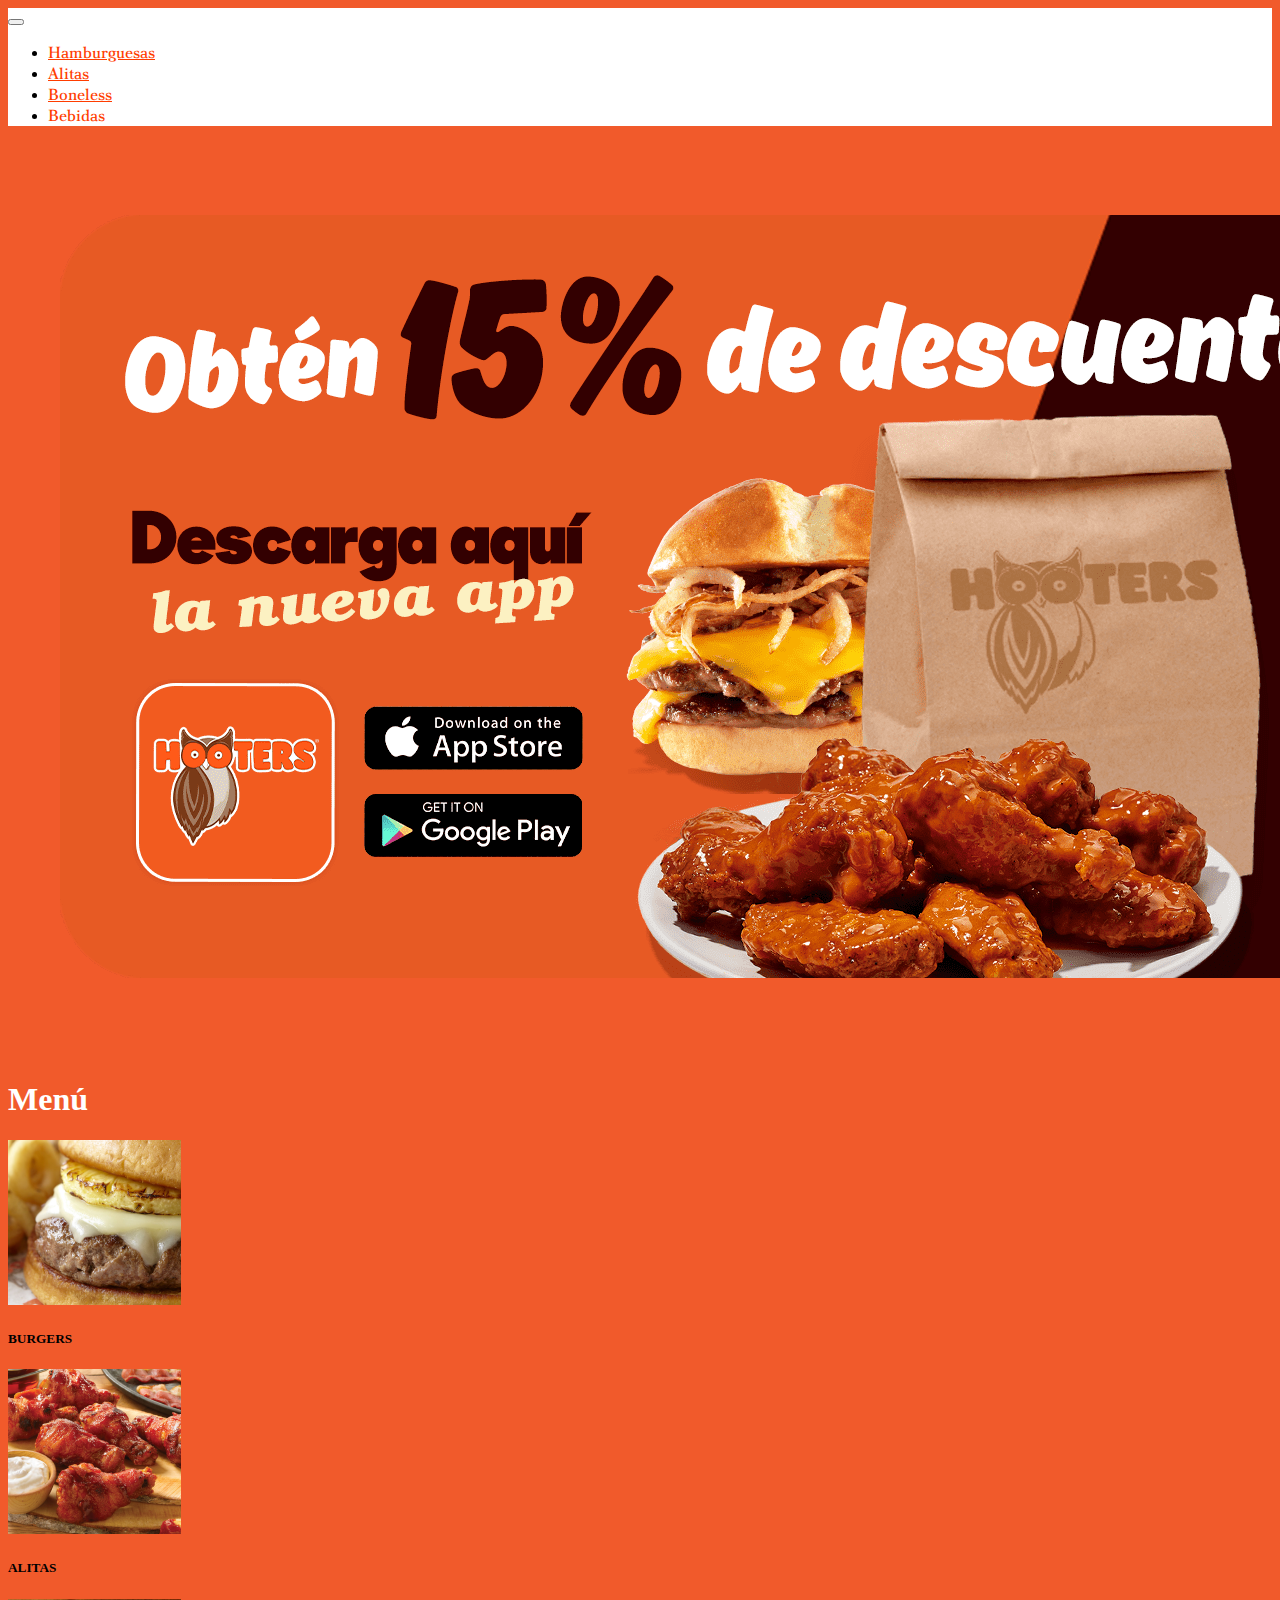
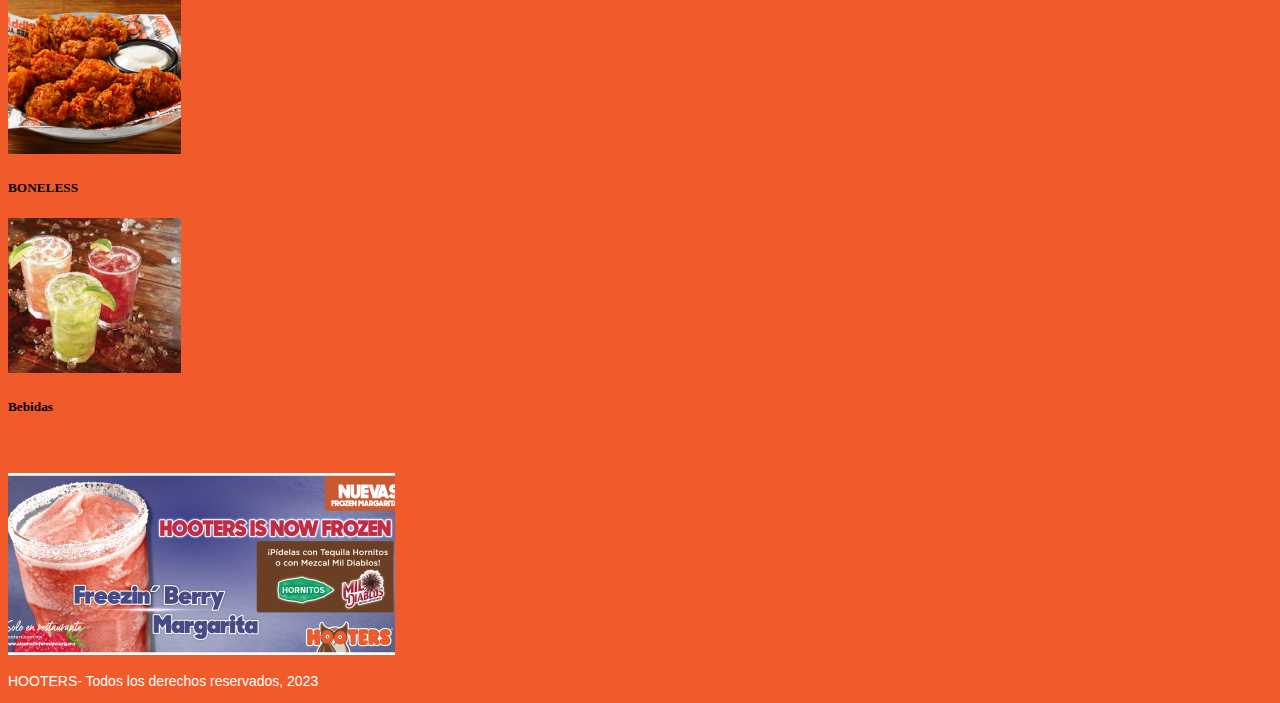
<file: menu2/index.html>
<!doctype html>
<html lang="en">
 <head>
   <meta charset="utf-8">
   <meta name="viewport" content="width=device-width, initial-scale=1">
   <meta name="autor" content="Aaron Chavez">
   <meta name="description" content="Menù de restaurante">
   <meta name="keywords" content="Menù, versiòn movil">

    <title>Menú de restaurante</title>
    <link href="https://cdn.jsdelivr.net/npm/bootstrap@5.3.0/dist/css/bootstrap.min.css" rel="stylesheet" 
    integrity="sha384-9ndCyUaIbzAi2FUVXJi0CjmCapSmO7SnpJef0486qhLnuZ2cdeRhO02iuK6FUUVM" crossorigin="anonymous">
    <link rel="preconnect" href="https://fonts.googleapis.com">
    <link rel="preconnect" href="https://fonts.gstatic.com" crossorigin>
    <link href="https://fonts.googleapis.com/css2?family=Mochiy+Pop+One&family=Poltawski+Nowy&display=swap" rel="stylesheet">
    <link rel="stylesheet" type="text/css"
         href="css/estilos.css">
  </head>

  <body>
<!--Encabezado: logo y barra de menù-->
<header>
  <nav class="navbar navbar-expand-lg bg-body-tertiary">
  <div class="container-fluid">
    <a class="navbar-img" href="img/logo.png"></a>
    <button class="navbar-toggler" type="button" data-bs-toggle="collapse" data-bs-target="#navbarNav" aria-controls="navbarNav" aria-expanded="false" aria-label="Toggle navigation">
      <span class="navbar-toggler-icon"></span>
    </button>
    <div class="collapse navbar-collapse" id="navbarNav">
      <ul class="navbar-nav">
        <li class="nav-item">
          <a class="nav-link" aria-current="page" href="#">Hamburguesas</a>
        </li>
        <li class="nav-item">
          <a class="nav-link" href="#">Alitas</a>
        </li>
        <li class="nav-item">
          <a class="nav-link" href="#">Boneless</a>
        </li>
        <li class="nav-item">
          <a class="nav-link">Bebidas</a>
        </li>
      </ul>
    </div>
  </div>
</nav>
</header>

<!--Contenido, las estructuras aqui pueden variar de proyecto a proyecto-->

<div class="container-sm">
  <div class="row banner" id="banner-top">
    <img src="img/banner.png"  class="img-fluid" alt="promociones">
    <h1>Menú</h1>
  </div>
 
  

  <div class="row">
    <div class="col-6">
    <div class="card">
      <a href="burger.html"><img src="img/hamburguesa.png" class="card-img-top" alt="burger" ></a>
    
      <div class="card-body">
        <h5 class="card-title">BURGERS</h5>
     </div>
</div>
</div>
<div class="col-6">
  <div class="card">
    <a href="alitas.html"><img src="img/Rectangle 10.png" class="card-img-top" alt="alitas"></a>
    <div class="card-body">
      <h5 class="card-title">ALITAS</h5>
   </div>
</div>
</div>
</div>
<div class="row">
  <div class="col-6">
  <div class="card">
    <a href="boneless.html"><img src="img/Rectangle 11.png" class="card-img-top" alt="Postres"></a>
    <div class="card-body">
      <h5 class="card-title">BONELESS</h5>

   </div>
</div>
</div>
<div class="col-6">
<div class="card">
  <a href="bebidas.html"><img src="img/Rectangle 12.png" class="card-img-top" alt="..."></a>
  <div class="card-body">
    <h5 class="card-title">Bebidas</h5>
    
 </div>
</div>
</div>
</div>
</div>
</div>
<br>
<br>

<footer>
  <div class="container-sm">
    <div class="row banner" id="banner-top">
      <img src="img/Rectangle 25.png"  class="img-fluid" alt="promociones">
  
    </div>
		<p> HOOTERS- Todos los derechos reservados, 2023</p>
	</footer>


    <script src="https://cdn.jsdelivr.net/npm/bootstrap@5.3.0/dist/js/bootstrap.bundle.min.js" integrity="sha384-geWF76RCwLtnZ8qwWowPQNguL3RmwHVBC9FhGdlKrxdiJJigb/j/68SIy3Te4Bkz" crossorigin="anonymous"></script>
  </body>
</html>
</file>
<file: menu2/css/estilos.css>
body {
    background-color: #F15A2B;
}

.navbar {
    margin-bottom: 10px;
    background-color: white !important;
}

.nav-link{
    color: #FF3D00;
    font-family: 'Poltawski Nowy', serif;
}

h1{
    color: white;
}


footer p {	
	color: white;
	font-size: 14px;
	font-family: 'Heebo', sans-serif;
}


.tabla-menu {
    --bs-table-bg: transparent
}


td.precio{

    color: #ffffff;
    font-weight: bold;
}
</file>
